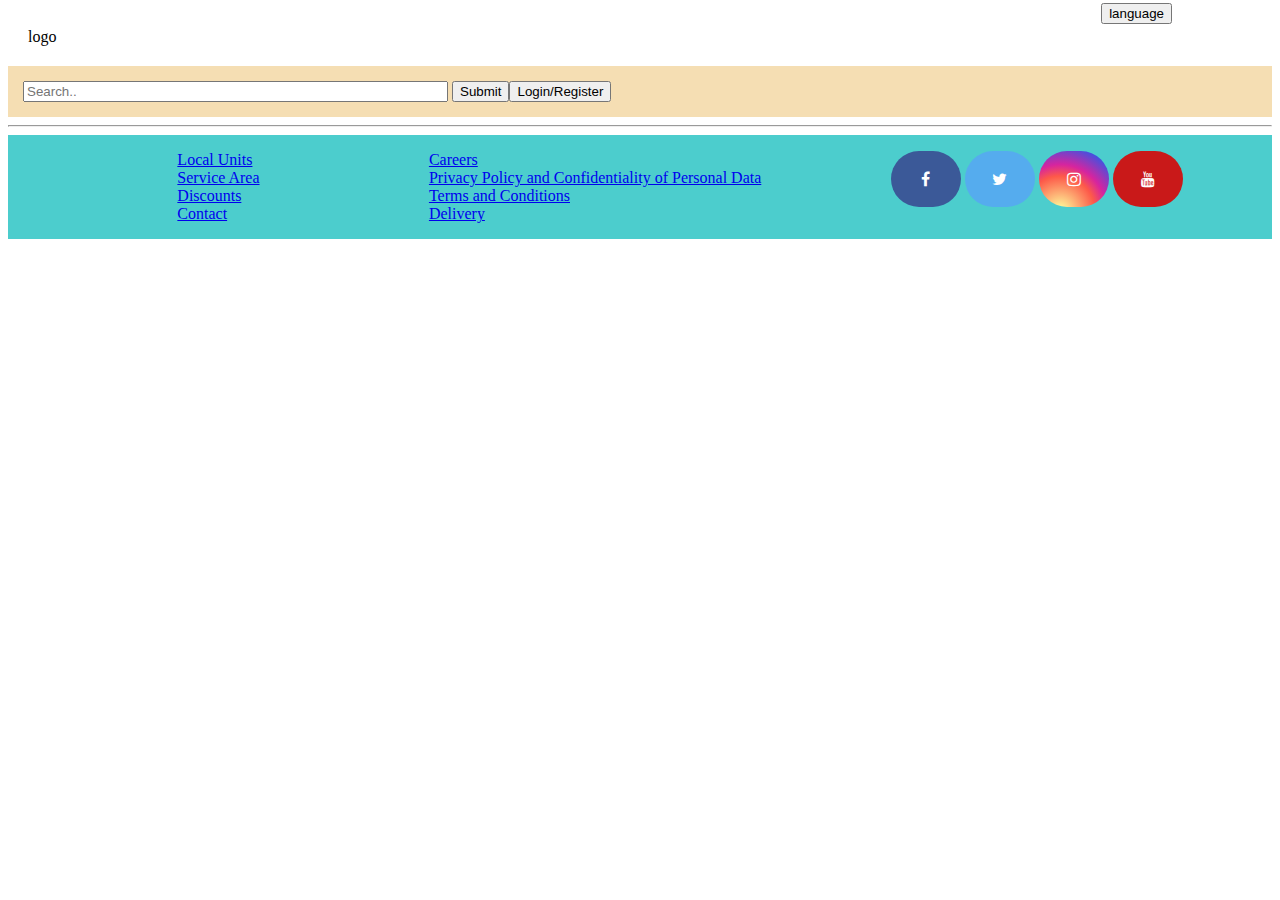
<file: discounts.html>
<!DOCTYPE html>

<html>
  <head>
    <meta charset="UTF-8" />
    <title>=</title>
    <link rel="stylesheet" href="styles.css">
    <link rel="stylesheet" href="https://cdnjs.cloudflare.com/ajax/libs/font-awesome/4.7.0/css/font-awesome.min.css">
  </head>
  <body>
      <div class="language">
        <button class="lang">language</button>
      </div>
        <div class="head">
          <div class="logo">logo</div>
            <div class="login-register">
          <form>
            <input type="text" placeholder="Search.." name="search" size="50">
            <button type="submit">Submit</b></button>
          </form>
          <button class="login" onclick= "window.open('https:\\www.google.com', '_blank'); return false;">Login/Register</button>
            </div>
          </div>
      <hr>

        <footer>
          <div class="usual-footer">
            <ol>
            <ul><a href= "LocalUnits.html">Local Units</a></ul>
            <ul><a href= "AreaOperation.html">Service Area</a></ul>
            <ul><a href= "discounts.html">Discounts</a></ul>
            <ul><a href= "contact.html">Contact</a></ul>
          </ol>
        </div>
          <div class="usual-footer2">
          <ol>
            <ul><a href= "careers.html">Careers</a></ul>
            <ul><a href= "GDPR.html">Privacy Policy and Confidentiality of Personal Data</a></ul>
            <ul><a href= "Terms&Conditions.html">Terms and Conditions</a></ul>
            <ul><a href= "delivery.html">Delivery</a></ul>
          </ol>
        </div>
          <div class="socials">
            <ul class="socialBtn">
              <li><a href="#" class="fa fa-facebook"></a></li>
              <li><a href="#" class="fa fa-twitter"></a></li>
              <li><a href="#" class="fa fa-instagram"></a></li>
              <li><a href="#" class="fa fa-youtube"></a></li>
            </ul>
          </div>
        </footer>
      </div>
        
    </div>
      </body>
      </html>
</file>
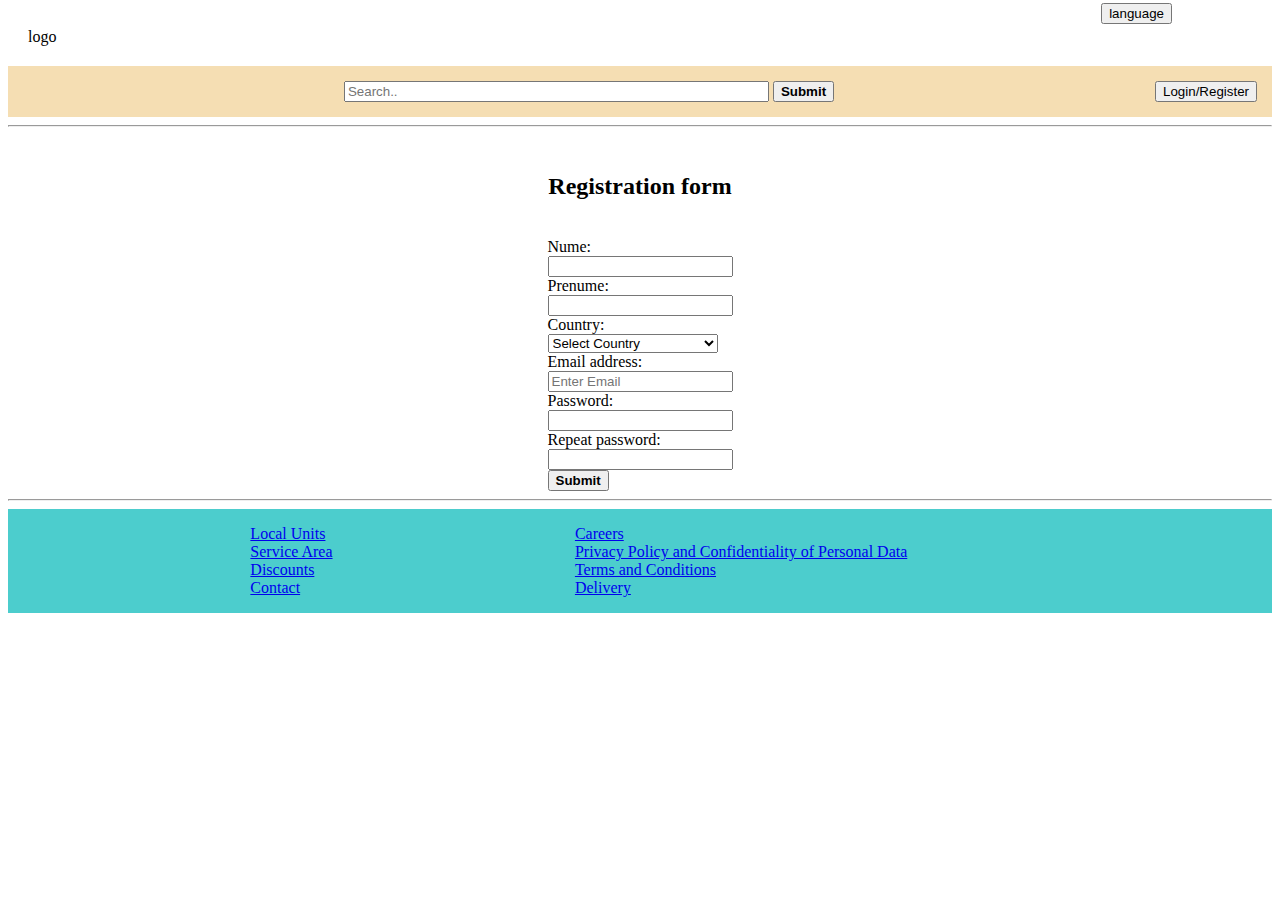
<file: login copy.html>
<!DOCTYPE html>

<html>
  <head>
    <meta charset="UTF-8" />
    <title>=</title>
    <link rel="stylesheet" href="loginstyles.css">
  </head>
  <body>
    <div class="language">
      <button class="lang">language</button>
    </div>
    <header>
      <div class="logo">logo</div>
    </header>
    <div class="login-register">
      <form>
        <input type="text" placeholder="Search.." name="search" size="50">
        <button type="submit"><b class="fa fa-search">Submit</b></button>
      </form>
      <button class="login" onclick= " window.open('https:\\www.google.com', '_blank'); return false;">Login/Register</button>
    </div>
    <hr>
      <div class="registration">
        <br>
        <h2>Registration form</h2>
        <br>
        <form id="registrationForm" class="regForm">
          <label for ="nume">Nume:</label>
          <br>
          <input type="text" id ="nume" required>
          <br> 
          <label for ="prenume">Prenume:</label>
          <br>
          <input type="text" id="prenume" required>
          <br>
          <label for ="country">Country:</label>
          <br>
          <select id="country"  name="country">
            <option value="000" selected="selected">Select Country</option>
            <option value="001">Romania</option>
            <option value="002">Italy</option>
            <option value="003">United States of America</option>
            <option value="004">Belgium</option>
            <option value="004">Trinidad Tobago</option>
            <option value="005">Hungary</option>
            <option value="006">Ukraine</option>
            <option value="007">Bulgaria</option>
            <option value="008">Turkey</option>
            <option value="009">Spain</option>
            <option value="010">United Kingdom</option>
            </select>
          <br>
          <label for="email">Email address:</label>
          <br>
          <input type="text" placeholder="Enter Email" name="email" id="email" required>
          <br> 
          <label for ="password">Password:</label>
          <br>
          <input type="password" id="parola1" required>
          <br>
          <label for ="password">Repeat password:</label>
          <br>
          <input type="password" id="parola2" required>
          <br>
          <button type="submit"><b id="eokay">Submit</b></button>
        </form>
      </div>
      <script src="login.js"></script> 
      <hr>
      <footer>
        <div class="usual-footer">
          <ol>
          <ul><a href= "LocalUnits.html">Local Units</a></ul>
          <ul><a href= "AreaOperation.html">Service Area</a></ul>
          <ul><a href= "discounts.html">Discounts</a></ul>
          <ul><a href= "contact.html">Contact</a></ul>
        </ol>
      </div>
        <div class="usual-footer2">
        <ol>
          <ul><a href= "careers.html">Careers</a></ul>
          <ul><a href= "GDPR.html">Privacy Policy and Confidentiality of Personal Data</a></ul>
          <ul><a href= "Terms&Conditions.html">Terms and Conditions</a></ul>
          <ul><a href= "delivery.html">Delivery</a></ul>
        </ol>
      </div>
        <div class="socials">
          <ul class="socialBtn">
            <li><a href="#" class="fa fa-facebook"></a></li>
            <li><a href="#" class="fa fa-twitter"></a></li>
            <li><a href="#" class="fa fa-instagram"></a></li>
            <li><a href="#" class="fa fa-youtube"></a></li>
          </ul>
        </div>
      </footer>
    </div>
      
  </div>
    </body>
    </html>
</file>
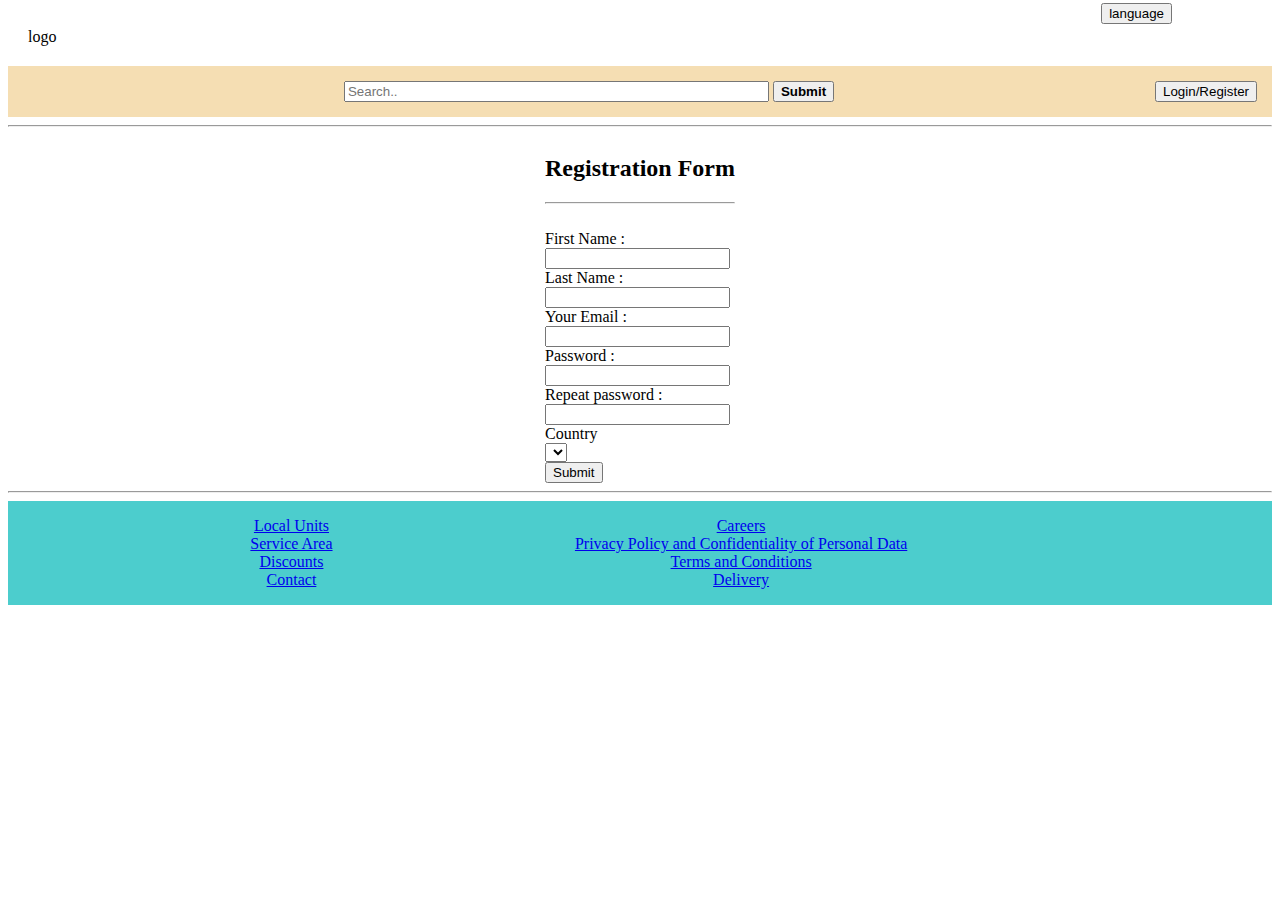
<file: login.html>
<!DOCTYPE html>

<html>
  <head>
    <meta charset="UTF-8" />
    <title>=</title>
    <link rel="stylesheet" href="loginstyles.css">
  </head>
  <body>
    <div class="language">
      <button class="lang">language</button>
    </div>
    <header>
      <div class="logo">logo</div>
    </header>
    <div class="login-register">
      <form>
        <input type="text" placeholder="Search.." name="search" size="50">
        <button type="submit"><b class="fa fa-search">Submit</b></button>
      </form>
      <button class="login" onclick= " window.open('https:\\www.google.com', '_blank'); return false;">Login/Register</button>
    </div>
    <hr>
      <div class="registration">
        <div id="registration-form"></div>
        <script src="login.js"></script>
      <hr>
      <footer>
        <div class="usual-footer">
          <ol>
          <ul><a href= "LocalUnits.html">Local Units</a></ul>
          <ul><a href= "AreaOperation.html">Service Area</a></ul>
          <ul><a href= "discounts.html">Discounts</a></ul>
          <ul><a href= "contact.html">Contact</a></ul>
        </ol>
      </div>
        <div class="usual-footer2">
        <ol>
          <ul><a href= "careers.html">Careers</a></ul>
          <ul><a href= "GDPR.html">Privacy Policy and Confidentiality of Personal Data</a></ul>
          <ul><a href= "Terms&Conditions.html">Terms and Conditions</a></ul>
          <ul><a href= "delivery.html">Delivery</a></ul>
        </ol>
      </div>
        <div class="socials">
          <ul class="socialBtn">
            <li><a href="#" class="fa fa-facebook"></a></li>
            <li><a href="#" class="fa fa-twitter"></a></li>
            <li><a href="#" class="fa fa-instagram"></a></li>
            <li><a href="#" class="fa fa-youtube"></a></li>
          </ul>
        </div>
      </footer>
    </div>
      
  </div>
    </body>
    </html>
</file>
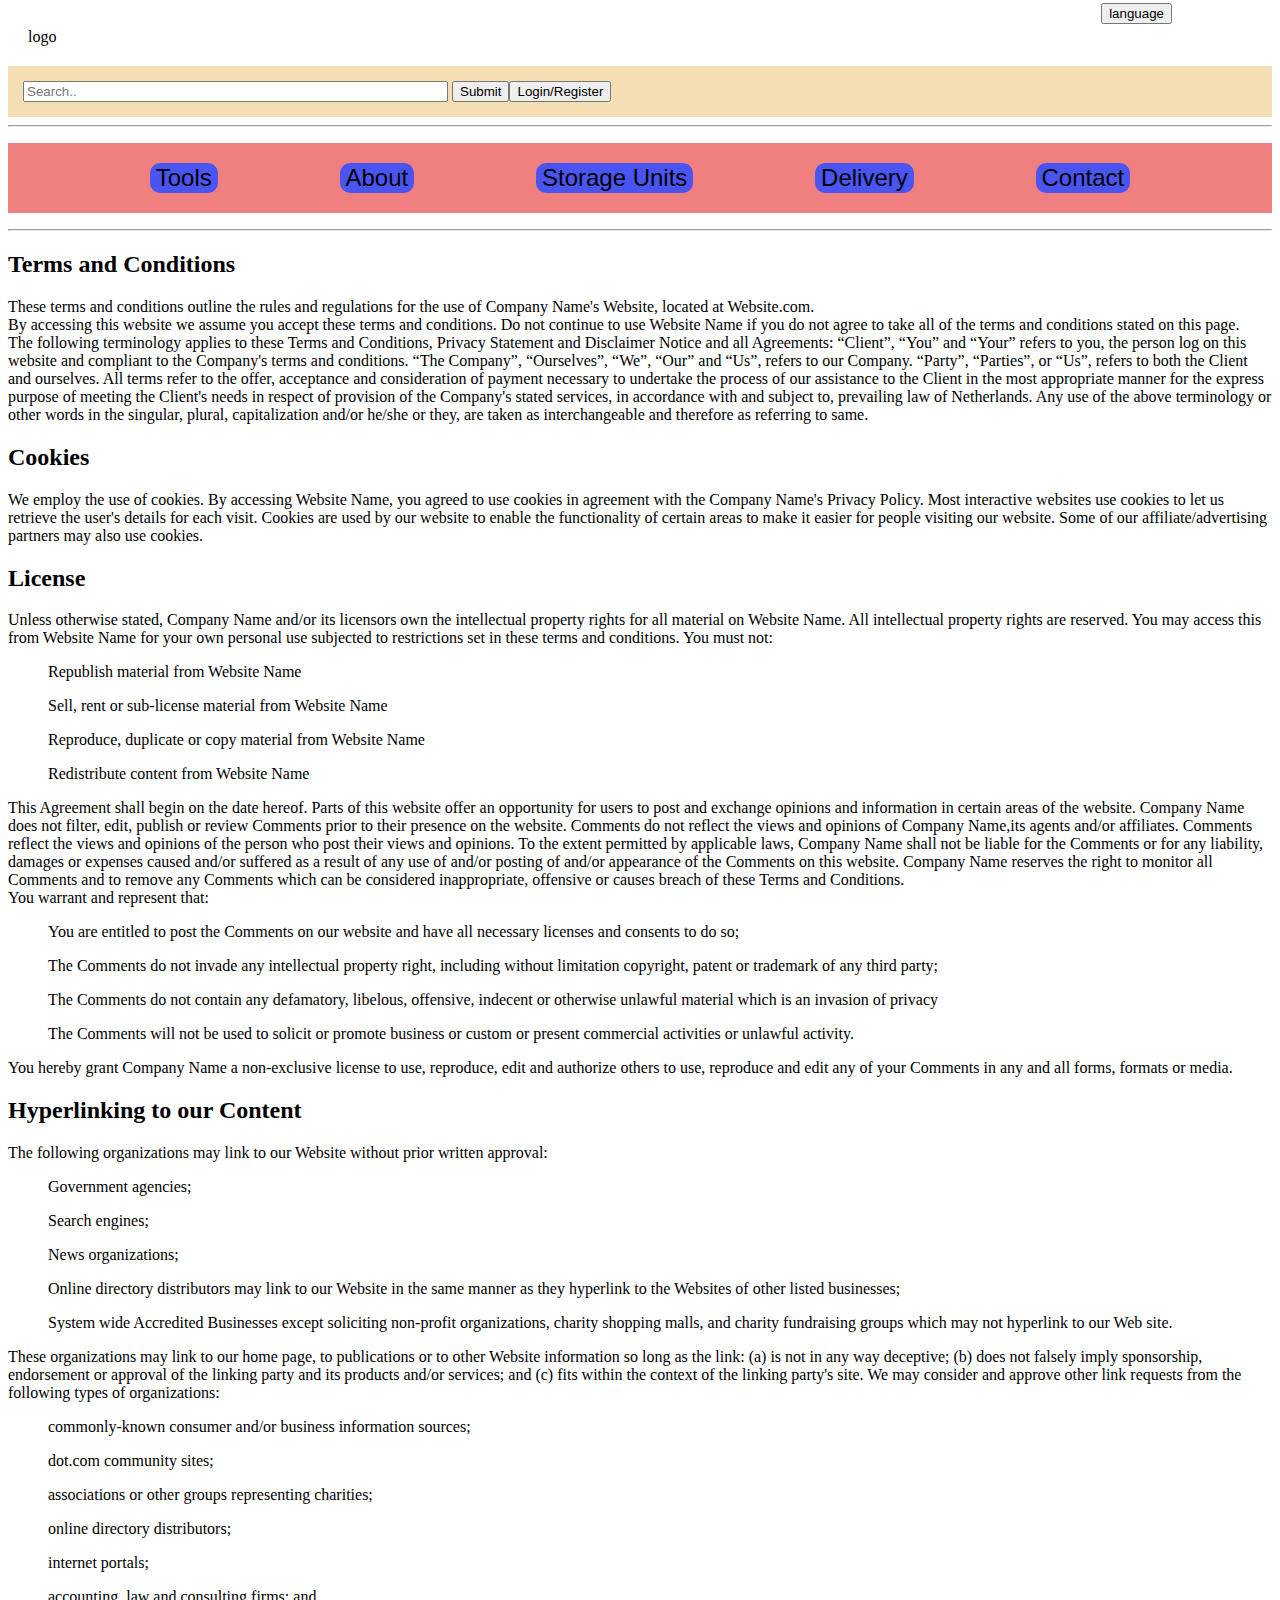
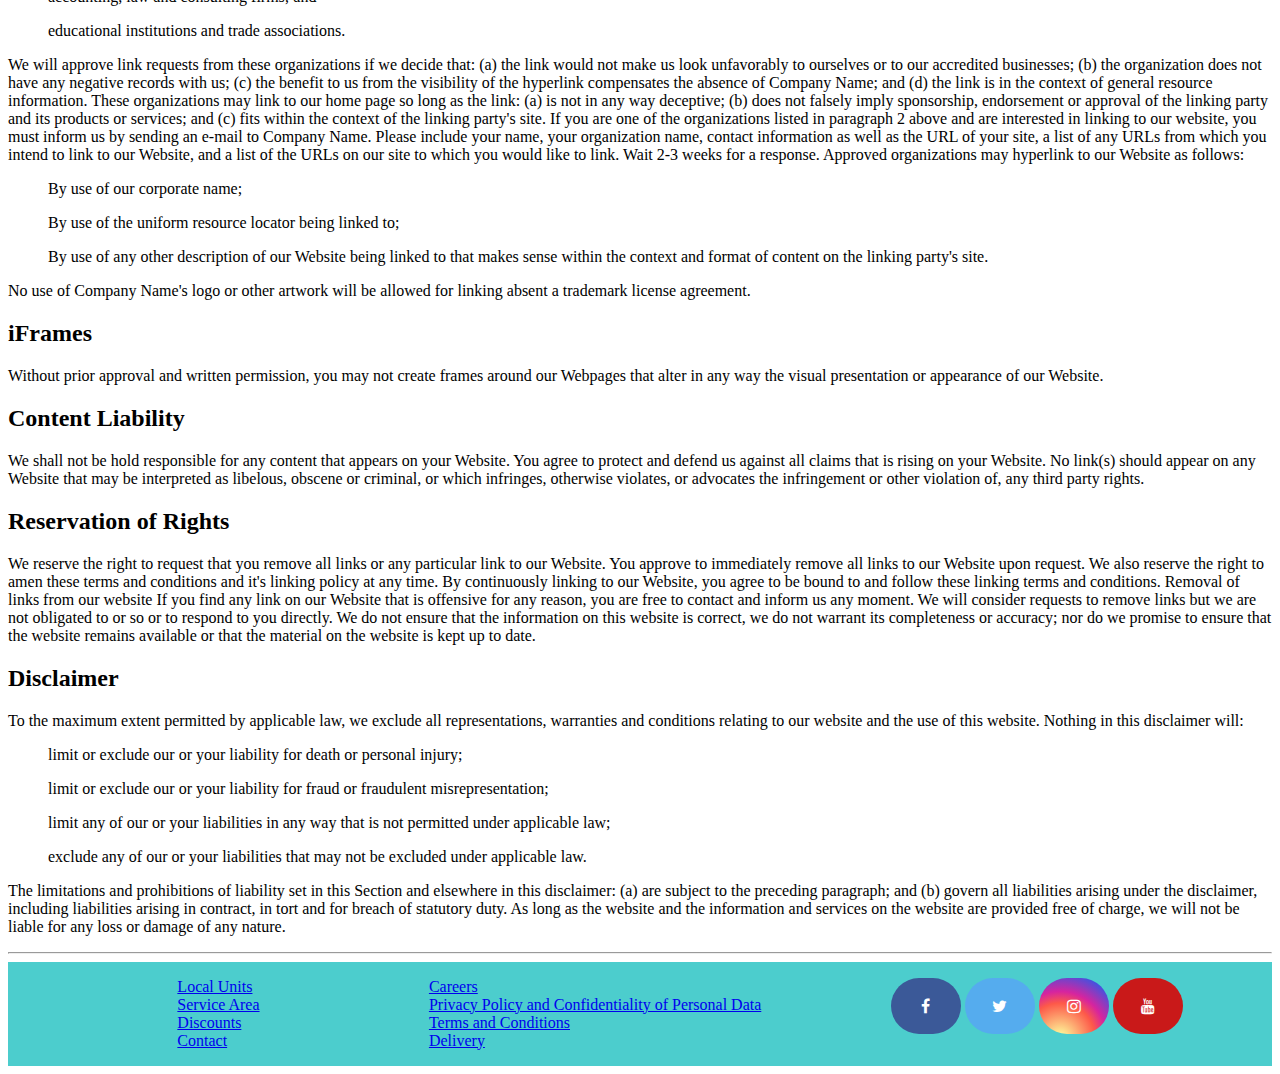
<file: Terms&Conditions.html>
<!DOCTYPE html>

<html>
  <head>
    <meta charset="UTF-8" />
    <title>=</title>
    <link rel="stylesheet" href="styles.css">
    <link rel="stylesheet" href="https://cdnjs.cloudflare.com/ajax/libs/font-awesome/4.7.0/css/font-awesome.min.css">
  </head>
  <body>
      <div class="language">
        <button class="lang">language</button>
      </div>
        <div class="head">
          <div class="logo">logo</div>
            <div class="login-register">
          <form>
            <input type="text" placeholder="Search.." name="search" size="50">
            <button type="submit">Submit</b></button>
          </form>
          <button class="login" onclick= "window.open('https:\\www.google.com', '_blank'); return false;">Login/Register</button>
            </div>
          </div>
      <hr>
    <div class="body1">
        <div class="menu">
            <ul class="menu2">
            <li><button class="meniu" onclick= " window.open('tools.html', '_blank'); return false;">Tools</button></li>
            <li><button class="meniu" onclick= " window.open('about.html', '_blank'); return false;">About</button></li>
            <li><button class="meniu" onclick= " window.open('LocalUnits.html', '_blank'); return false;">Storage Units</button></li>
            <li><button class="meniu" onclick= " window.open('delivery.html', '_blank'); return false;">Delivery</button></li>
            <li><button class="meniu" onclick= " window.open('contact.html', '_blank'); return false;">Contact</button></li>
          </ul>
        </div>
          <hr>
          <div class="terms">
              <p>
                <h2>Terms and Conditions</h2>
                
                These terms and conditions outline the rules and regulations for the use of Company Name's Website, located at Website.com.
                <br>
                By accessing this website we assume you accept these terms and conditions. Do not continue to use Website Name if you do not agree to take all of the terms and conditions stated on this page.
                <br>
                The following terminology applies to these Terms and Conditions, Privacy Statement and Disclaimer Notice and all Agreements: “Client”, “You” and “Your” refers to you, the person log on this website and compliant to the Company's terms and conditions. “The Company”, “Ourselves”, “We”, “Our” and “Us”, refers to our Company. “Party”, “Parties”, or “Us”, refers to both the Client and ourselves. All terms refer to the offer, acceptance and consideration of payment necessary to undertake the process of our assistance to the Client in the most appropriate manner for the express purpose of meeting the Client's needs in respect of provision of the Company's stated services, in accordance with and subject to, prevailing law of Netherlands. Any use of the above terminology or other words in the singular, plural, capitalization and/or he/she or they, are taken as interchangeable and therefore as referring to same.
                <br>
                <h2>Cookies</h2>
                
                We employ the use of cookies. By accessing Website Name, you agreed to use cookies in agreement with the Company Name's Privacy Policy.
                
                Most interactive websites use cookies to let us retrieve the user's details for each visit. Cookies are used by our website to enable the functionality of certain areas to make it easier for people visiting our website. Some of our affiliate/advertising partners may also use cookies.
                <br>
                <h2>License</h2>
                
                Unless otherwise stated, Company Name and/or its licensors own the intellectual property rights for all material on Website Name. All intellectual property rights are reserved. You may access this from Website Name for your own personal use subjected to restrictions set in these terms and conditions.
                
                You must not:
                <br>
                
                    <ul>Republish material from Website Name</ul>
                    <ul>Sell, rent or sub-license material from Website Name</ul>
                    <ul>Reproduce, duplicate or copy material from Website Name</ul>
                    <ul>Redistribute content from Website Name</ul>
                
                This Agreement shall begin on the date hereof.
                
                Parts of this website offer an opportunity for users to post and exchange opinions and information in certain areas of the website. Company Name does not filter, edit, publish or review Comments prior to their presence on the website. Comments do not reflect the views and opinions of Company Name,its agents and/or affiliates. Comments reflect the views and opinions of the person who post their views and opinions. To the extent permitted by applicable laws, Company Name shall not be liable for the Comments or for any liability, damages or expenses caused and/or suffered as a result of any use of and/or posting of and/or appearance of the Comments on this website.
                
                Company Name reserves the right to monitor all Comments and to remove any Comments which can be considered inappropriate, offensive or causes breach of these Terms and Conditions.
                <br>
                You warrant and represent that:
                <br>
                    <ul>You are entitled to post the Comments on our website and have all necessary licenses and consents to do so;</ul>
                    <ul>The Comments do not invade any intellectual property right, including without limitation copyright, patent or trademark of any third party;</ul>
                    <ul>The Comments do not contain any defamatory, libelous, offensive, indecent or otherwise unlawful material which is an invasion of privacy</ul>
                    <ul>The Comments will not be used to solicit or promote business or custom or present commercial activities or unlawful activity.</ul>
                
                You hereby grant Company Name a non-exclusive license to use, reproduce, edit and authorize others to use, reproduce and edit any of your Comments in any and all forms, formats or media.
                <br>
                <h2>Hyperlinking to our Content</h2>
                
                The following organizations may link to our Website without prior written approval:
                
                    <ul>Government agencies;</ul>
                    <ul>Search engines;</ul>
                    <ul>News organizations;</ul>
                    <ul>Online directory distributors may link to our Website in the same manner as they hyperlink to the Websites of other listed businesses;</ul>
                    <ul>System wide Accredited Businesses except soliciting non-profit organizations, charity shopping malls, and charity fundraising groups which may not hyperlink to our Web site.</ul>
                
                These organizations may link to our home page, to publications or to other Website information so long as the link: (a) is not in any way deceptive; (b) does not falsely imply sponsorship, endorsement or approval of the linking party and its products and/or services; and (c) fits within the context of the linking party's site.
                
                We may consider and approve other link requests from the following types of organizations:
                <br>
                    <ul>commonly-known consumer and/or business information sources;</ul>
                    <ul> dot.com community sites;</ul>
                    <ul> associations or other groups representing charities;</ul>
                    <ul> online directory distributors;</ul>
                    <ul> internet portals;</ul>
                    <ul> accounting, law and consulting firms; and</ul>
                    <ul> educational institutions and trade associations.</ul>
                
                We will approve link requests from these organizations if we decide that: (a) the link would not make us look unfavorably to ourselves or to our accredited businesses; (b) the organization does not have any negative records with us; (c) the benefit to us from the visibility of the hyperlink compensates the absence of Company Name; and (d) the link is in the context of general resource information.
                
                These organizations may link to our home page so long as the link: (a) is not in any way deceptive; (b) does not falsely imply sponsorship, endorsement or approval of the linking party and its products or services; and (c) fits within the context of the linking party's site.
                
                If you are one of the organizations listed in paragraph 2 above and are interested in linking to our website, you must inform us by sending an e-mail to Company Name. Please include your name, your organization name, contact information as well as the URL of your site, a list of any URLs from which you intend to link to our Website, and a list of the URLs on our site to which you would like to link. Wait 2-3 weeks for a response.
                
                Approved organizations may hyperlink to our Website as follows:
                
                    <ul>By use of our corporate name; </ul>
                    <ul>By use of the uniform resource locator being linked to; </ul>
                    <ul>By use of any other description of our Website being linked to that makes sense within the context and format of content on the linking party's site. </ul>
                
                No use of Company Name's logo or other artwork will be allowed for linking absent a trademark license agreement.
                <br>
                <h2>iFrames</h2>

                Without prior approval and written permission, you may not create frames around our Webpages that alter in any way the visual presentation or appearance of our Website.
                <br>
                <h2>Content Liability</h2>
                
                We shall not be hold responsible for any content that appears on your Website. You agree to protect and defend us against all claims that is rising on your Website. No link(s) should appear on any Website that may be interpreted as libelous, obscene or criminal, or which infringes, otherwise violates, or advocates the infringement or other violation of, any third party rights.
                <br>
                <h2>Reservation of Rights</h2>

                We reserve the right to request that you remove all links or any particular link to our Website. You approve to immediately remove all links to our Website upon request. We also reserve the right to amen these terms and conditions and it's linking policy at any time. By continuously linking to our Website, you agree to be bound to and follow these linking terms and conditions.
                Removal of links from our website
                
                If you find any link on our Website that is offensive for any reason, you are free to contact and inform us any moment. We will consider requests to remove links but we are not obligated to or so or to respond to you directly.
                
                We do not ensure that the information on this website is correct, we do not warrant its completeness or accuracy; nor do we promise to ensure that the website remains available or that the material on the website is kept up to date.
                <br>
                <h2>Disclaimer</h2>

                To the maximum extent permitted by applicable law, we exclude all representations, warranties and conditions relating to our website and the use of this website. Nothing in this disclaimer will:
                
                    <ul>limit or exclude our or your liability for death or personal injury;</ul>
                    <ul>limit or exclude our or your liability for fraud or fraudulent misrepresentation;</ul>
                    <ul>limit any of our or your liabilities in any way that is not permitted under applicable law;</ul>
                    <ul>exclude any of our or your liabilities that may not be excluded under applicable law.</ul>
                
                The limitations and prohibitions of liability set in this Section and elsewhere in this disclaimer: (a) are subject to the preceding paragraph; and (b) govern all liabilities arising under the disclaimer, including liabilities arising in contract, in tort and for breach of statutory duty.
                
                As long as the website and the information and services on the website are provided free of charge, we will not be liable for any loss or damage of any nature.
                </p>
          </div>
          <hr>
        <footer>
          <div class="usual-footer">
            <ol>
            <ul><a href= "LocalUnits.html">Local Units</a></ul>
            <ul><a href= "AreaOperation.html">Service Area</a></ul>
            <ul><a href= "discounts.html">Discounts</a></ul>
            <ul><a href= "contact.html">Contact</a></ul>
          </ol>
        </div>
          <div class="usual-footer2">
          <ol>
            <ul><a href= "careers.html">Careers</a></ul>
            <ul><a href= "GDPR.html">Privacy Policy and Confidentiality of Personal Data</a></ul>
            <ul><a href= "Terms&Conditions.html">Terms and Conditions</a></ul>
            <ul><a href= "delivery.html">Delivery</a></ul>
          </ol>
        </div>
          <div class="socials">
            <ul class="socialBtn">
              <li><a href="#" class="fa fa-facebook"></a></li>
              <li><a href="#" class="fa fa-twitter"></a></li>
              <li><a href="#" class="fa fa-instagram"></a></li>
              <li><a href="#" class="fa fa-youtube"></a></li>
            </ul>
          </div>
        </footer>
      </div>
        
    </div>
      </body>
      </html>
</file>
<file: styles.css>
.lang{
    float: right;
    margin-right:100px;
    margin-top: -5px;;
}
.logo{
    padding:20px;
}
.login-register{
    padding: 15px;
    background-color: wheat;
    flex-basis: 100%;
    display: flex;

}
.login{
    float: right;
}
.menu2{
    list-style: none;
    display: flex;
    justify-content: space-evenly;
    padding: 20px;
    background-color: lightcoral;
    
}
.meniu{
    text-align: center;
    background-color: rgb(74, 85, 241);
    font-size: 24px;
    border: none;
    border-radius: 10px;
}
.meniu:hover{
    background: cadetblue;
    color: darkblue;
}
hr{
    color: red;
}
.presentation> h1{
    display: flex;
    justify-content: center;


}
.presentation>p{
    font-size: 20px;
}

.services{
    flex-wrap: wrap;
    display: flex;
    justify-content: space-around;   
}

.customer{
    display: flex;
    justify-content: center;
}
footer{
    background-color: rgba(2, 184, 184, 0.705);
    display: flex;
    justify-content: space-evenly;
    
}
.socials{
    float: right;

}
.socialBtn li{
    display: inline-block;
    display: inline;
}

.usual-footer{
    display: block;
}

.usual-footer2{
    display: block;
}
.fa {
  padding: 20px;
  font-size: 20px;
  width: 30px;
  text-align: center;
  text-decoration: none;
  border-radius: 30px;
}

/* Add a hover effect if you want */
.fa:hover {
  opacity: 0.7;
}

/* Set a specific color for each brand */

/* Facebook */
.fa-facebook {
  background: #3B5998;
  color: white;
}

/* Twitter */
.fa-twitter {
  background: #55ACEE;
  color: white;
}

/* instagram */
.fa-instagram {
    background: #d6249f;
    background: radial-gradient(circle at 30% 107%, #fdf497 0%, #fdf497 5%, #fd5949 45%,#d6249f 60%,#285AEB 90%);
    color: white;
}
  
  /* youtube */
  .fa-youtube {
    background: #c91919;
    color: white;
  }

  .review-us{
      display: flex;
      justify-content: center;
      
  }
</file>
<file: loginstyles.css>
.lang{
    float: right;
    margin-right:100px;
    margin-top: -5px;;
}
.logo{
    padding:20px;
}
.login-register{
    padding: 15px;
    background-color: wheat;
    flex-basis: 100%;
    display: flex;

}
.login{
    float: right;
}


div.registration{
    display: block;
    text-align: center;

}

form { 
    display: inline-block;
    margin-left: auto;
    margin-right: auto;
    text-align: left;
}

footer{
    background-color: rgba(2, 184, 184, 0.705);
    display: flex;
    justify-content: space-evenly;
    
}
.socials{
    float: right;
    display: inline-flex;
    list-style: none;
}
.socialBtn{
    display: inline-flex;
    list-style: none;
}

.usual-footer{
    display: block;
}

.usual-footer2{
    display: block;
}
</file>
